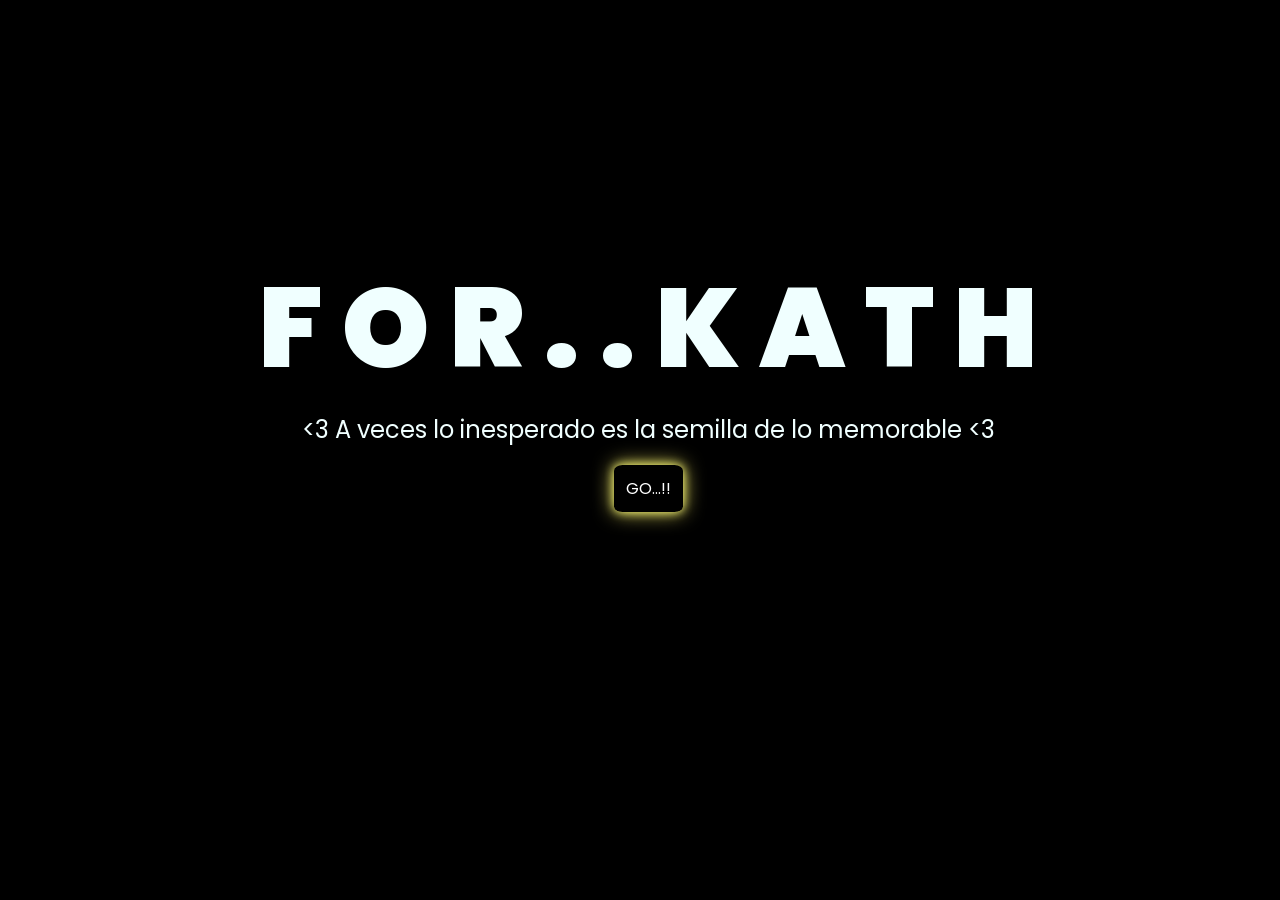
<file: jhunflower/index.html>
<!DOCTYPE html>
<html lang="es">

<head>
    <meta charset="UTF-8">
    <meta http-equiv="X-UA-Compatible" content="IE=edge">
    <meta name="viewport" content="width=device-width, initial-scale=1.0">
    <link rel="stylesheet" href="css/style.css">
    <link rel="icon" href="img/boltzinho.png" type="image/x-icon">
    <title>Boltflow</title>
</head>

<body>
    <div class="greetings">
        <span>F</span>
        <span>O</span>
        <span>R</span>
        <span>.</span>
        <span>.</span>
        <span>K</span>
        <span>A</span>
        <span>T</span>
        <span>H</span>
    </div>
    <div class="description">
        <span><3 A veces lo inesperado es la semilla de lo memorable <3</span>
    </div>
    <div class="button">
        <button class="botones">
            <a href="flower.html" style="color: #fff;">GO...!!</a>
        </button>
    </div>

</body>

</html>
</file>
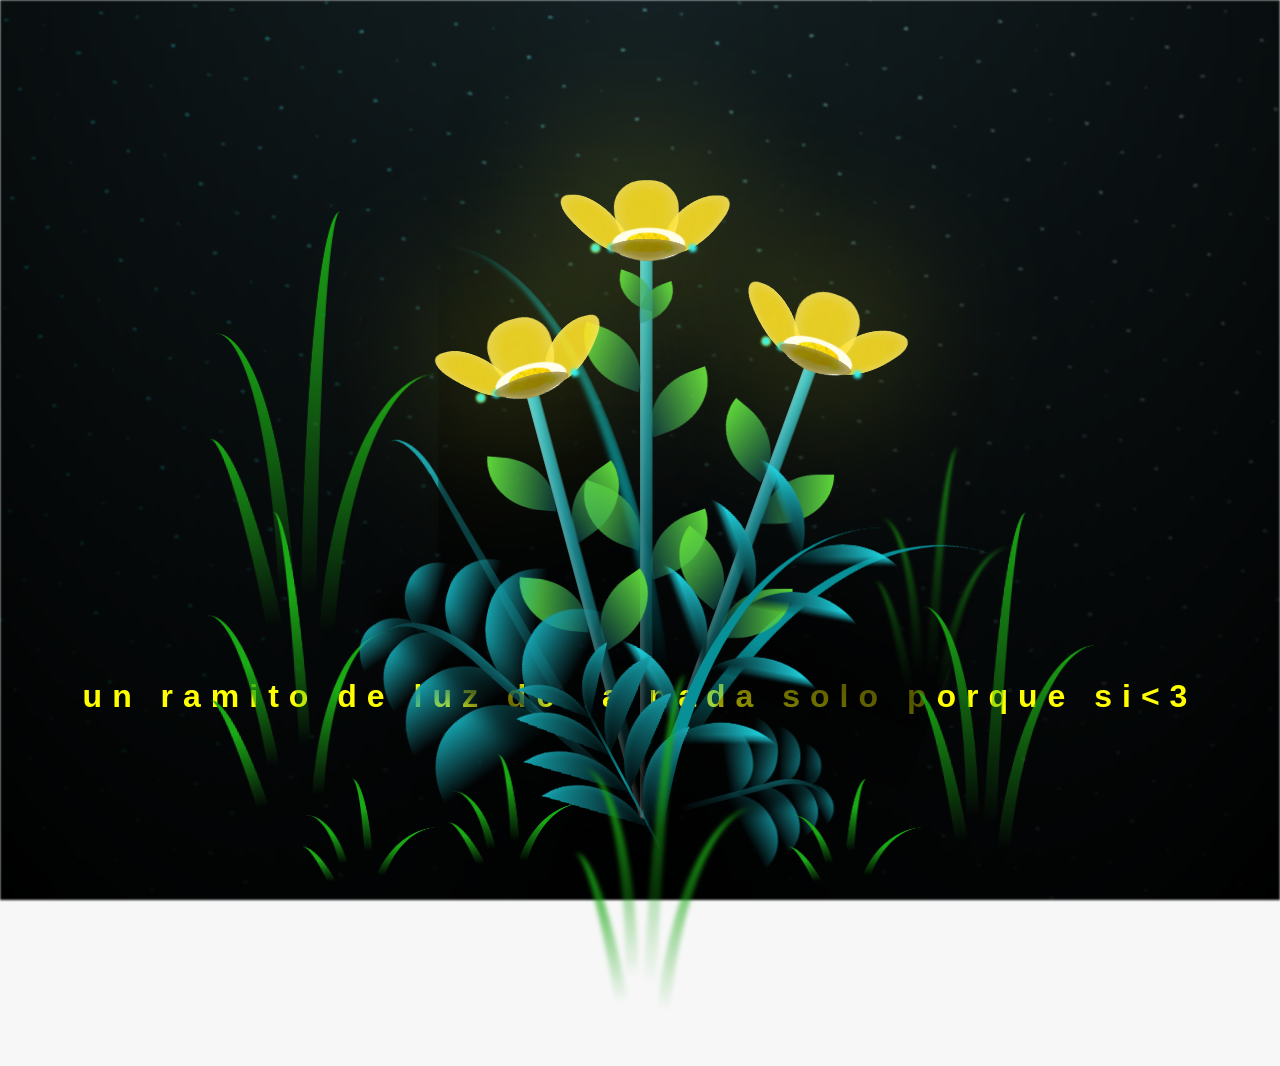
<file: jhunflower/flower.html>
<!DOCTYPE html>
<html lang="es">
  <head>
    <meta charset="UTF-8" />
    <meta http-equiv="X-UA-Compatible" content="IE=edge" />
    <meta name="viewport" content="width=device-width, initial-scale=1.0" />
    <link rel="stylesheet" href="css/main.css" />
    <link rel="icon" href="img/boltzinho.png" type="image/x-icon" />
    <title>FlowerForKath</title>
  </head>
  <body class="container">
    <audio src="sound/Jungkook [BTS] - Still With You (Traducida al español).mp3" autoplay></audio>
    <div id="lyrics">
     
    </div>
    <h1 class="titulo"><br><br><br>un ramito de luz de la nada solo porque si<3</h1>
  
    <div class="night"></div>
    <div class="flowers">
      <div class="flower flower--1">
        <div class="flower__leafs flower__leafs--1">
          <div class="flower__leaf flower__leaf--1"></div>
          <div class="flower__leaf flower__leaf--2"></div>
          <div class="flower__leaf flower__leaf--3"></div>
          <div class="flower__leaf flower__leaf--4"></div>
          <div class="flower__white-circle"></div>

          <div class="flower__light flower__light--1"></div>
          <div class="flower__light flower__light--2"></div>
          <div class="flower__light flower__light--3"></div>
          <div class="flower__light flower__light--4"></div>
          <div class="flower__light flower__light--5"></div>
          <div class="flower__light flower__light--6"></div>
          <div class="flower__light flower__light--7"></div>
          <div class="flower__light flower__light--8"></div>
        </div>
        <div class="flower__line">
          <div class="flower__line__leaf flower__line__leaf--1"></div>
          <div class="flower__line__leaf flower__line__leaf--2"></div>
          <div class="flower__line__leaf flower__line__leaf--3"></div>
          <div class="flower__line__leaf flower__line__leaf--4"></div>
          <div class="flower__line__leaf flower__line__leaf--5"></div>
          <div class="flower__line__leaf flower__line__leaf--6"></div>
        </div>
      </div>

      <div class="flower flower--2">
        <div class="flower__leafs flower__leafs--2">
          <div class="flower__leaf flower__leaf--1"></div>
          <div class="flower__leaf flower__leaf--2"></div>
          <div class="flower__leaf flower__leaf--3"></div>
          <div class="flower__leaf flower__leaf--4"></div>
          <div class="flower__white-circle"></div>

          <div class="flower__light flower__light--1"></div>
          <div class="flower__light flower__light--2"></div>
          <div class="flower__light flower__light--3"></div>
          <div class="flower__light flower__light--4"></div>
          <div class="flower__light flower__light--5"></div>
          <div class="flower__light flower__light--6"></div>
          <div class="flower__light flower__light--7"></div>
          <div class="flower__light flower__light--8"></div>
        </div>
        <div class="flower__line">
          <div class="flower__line__leaf flower__line__leaf--1"></div>
          <div class="flower__line__leaf flower__line__leaf--2"></div>
          <div class="flower__line__leaf flower__line__leaf--3"></div>
          <div class="flower__line__leaf flower__line__leaf--4"></div>
        </div>
      </div>

      <div class="flower flower--3">
        <div class="flower__leafs flower__leafs--3">
          <div class="flower__leaf flower__leaf--1"></div>
          <div class="flower__leaf flower__leaf--2"></div>
          <div class="flower__leaf flower__leaf--3"></div>
          <div class="flower__leaf flower__leaf--4"></div>
          <div class="flower__white-circle"></div>

          <div class="flower__light flower__light--1"></div>
          <div class="flower__light flower__light--2"></div>
          <div class="flower__light flower__light--3"></div>
          <div class="flower__light flower__light--4"></div>
          <div class="flower__light flower__light--5"></div>
          <div class="flower__light flower__light--6"></div>
          <div class="flower__light flower__light--7"></div>
          <div class="flower__light flower__light--8"></div>
        </div>
        <div class="flower__line">
          <div class="flower__line__leaf flower__line__leaf--1"></div>
          <div class="flower__line__leaf flower__line__leaf--2"></div>
          <div class="flower__line__leaf flower__line__leaf--3"></div>
          <div class="flower__line__leaf flower__line__leaf--4"></div>
        </div>
      </div>

      <div class="grow-ans" style="--d: 1.2s">
        <div class="flower__g-long">
          <div class="flower__g-long__top"></div>
          <div class="flower__g-long__bottom"></div>
        </div>
      </div>

      <div class="growing-grass">
        <div class="flower__grass flower__grass--1">
          <div class="flower__grass--top"></div>
          <div class="flower__grass--bottom"></div>
          <div class="flower__grass__leaf flower__grass__leaf--1"></div>
          <div class="flower__grass__leaf flower__grass__leaf--2"></div>
          <div class="flower__grass__leaf flower__grass__leaf--3"></div>
          <div class="flower__grass__leaf flower__grass__leaf--4"></div>
          <div class="flower__grass__leaf flower__grass__leaf--5"></div>
          <div class="flower__grass__leaf flower__grass__leaf--6"></div>
          <div class="flower__grass__leaf flower__grass__leaf--7"></div>
          <div class="flower__grass__leaf flower__grass__leaf--8"></div>
          <div class="flower__grass__overlay"></div>
        </div>
      </div>

      <div class="growing-grass">
        <div class="flower__grass flower__grass--2">
          <div class="flower__grass--top"></div>
          <div class="flower__grass--bottom"></div>
          <div class="flower__grass__leaf flower__grass__leaf--1"></div>
          <div class="flower__grass__leaf flower__grass__leaf--2"></div>
          <div class="flower__grass__leaf flower__grass__leaf--3"></div>
          <div class="flower__grass__leaf flower__grass__leaf--4"></div>
          <div class="flower__grass__leaf flower__grass__leaf--5"></div>
          <div class="flower__grass__leaf flower__grass__leaf--6"></div>
          <div class="flower__grass__leaf flower__grass__leaf--7"></div>
          <div class="flower__grass__leaf flower__grass__leaf--8"></div>
          <div class="flower__grass__overlay"></div>
        </div>
      </div>

      <div class="grow-ans" style="--d: 2.4s">
        <div class="flower__g-right flower__g-right--1">
          <div class="leaf"></div>
        </div>
      </div>

      <div class="grow-ans" style="--d: 2.8s">
        <div class="flower__g-right flower__g-right--2">
          <div class="leaf"></div>
        </div>
      </div>

      <div class="grow-ans" style="--d: 2.8s">
        <div class="flower__g-front">
          <div
            class="flower__g-front__leaf-wrapper flower__g-front__leaf-wrapper--1"
          >
            <div class="flower__g-front__leaf"></div>
          </div>
          <div
            class="flower__g-front__leaf-wrapper flower__g-front__leaf-wrapper--2"
          >
            <div class="flower__g-front__leaf"></div>
          </div>
          <div
            class="flower__g-front__leaf-wrapper flower__g-front__leaf-wrapper--3"
          >
            <div class="flower__g-front__leaf"></div>
          </div>
          <div
            class="flower__g-front__leaf-wrapper flower__g-front__leaf-wrapper--4"
          >
            <div class="flower__g-front__leaf"></div>
          </div>
          <div
            class="flower__g-front__leaf-wrapper flower__g-front__leaf-wrapper--5"
          >
            <div class="flower__g-front__leaf"></div>
          </div>
          <div
            class="flower__g-front__leaf-wrapper flower__g-front__leaf-wrapper--6"
          >
            <div class="flower__g-front__leaf"></div>
          </div>
          <div
            class="flower__g-front__leaf-wrapper flower__g-front__leaf-wrapper--7"
          >
            <div class="flower__g-front__leaf"></div>
          </div>
          <div
            class="flower__g-front__leaf-wrapper flower__g-front__leaf-wrapper--8"
          >
            <div class="flower__g-front__leaf"></div>
          </div>
          <div class="flower__g-front__line"></div>
        </div>
      </div>

      <div class="grow-ans" style="--d: 3.2s">
        <div class="flower__g-fr">
          <div class="leaf"></div>
          <div class="flower__g-fr__leaf flower__g-fr__leaf--1"></div>
          <div class="flower__g-fr__leaf flower__g-fr__leaf--2"></div>
          <div class="flower__g-fr__leaf flower__g-fr__leaf--3"></div>
          <div class="flower__g-fr__leaf flower__g-fr__leaf--4"></div>
          <div class="flower__g-fr__leaf flower__g-fr__leaf--5"></div>
          <div class="flower__g-fr__leaf flower__g-fr__leaf--6"></div>
          <div class="flower__g-fr__leaf flower__g-fr__leaf--7"></div>
          <div class="flower__g-fr__leaf flower__g-fr__leaf--8"></div>
        </div>
      </div>

      <div class="long-g long-g--0">
        <div class="grow-ans" style="--d: 3s">
          <div class="leaf leaf--0"></div>
        </div>
        <div class="grow-ans" style="--d: 2.2s">
          <div class="leaf leaf--1"></div>
        </div>
        <div class="grow-ans" style="--d: 3.4s">
          <div class="leaf leaf--2"></div>
        </div>
        <div class="grow-ans" style="--d: 3.6s">
          <div class="leaf leaf--3"></div>
        </div>
      </div>

      <div class="long-g long-g--1">
        <div class="grow-ans" style="--d: 3.6s">
          <div class="leaf leaf--0"></div>
        </div>
        <div class="grow-ans" style="--d: 3.8s">
          <div class="leaf leaf--1"></div>
        </div>
        <div class="grow-ans" style="--d: 4s">
          <div class="leaf leaf--2"></div>
        </div>
        <div class="grow-ans" style="--d: 4.2s">
          <div class="leaf leaf--3"></div>
        </div>
      </div>

      <div class="long-g long-g--2">
        <div class="grow-ans" style="--d: 4s">
          <div class="leaf leaf--0"></div>
        </div>
        <div class="grow-ans" style="--d: 4.2s">
          <div class="leaf leaf--1"></div>
        </div>
        <div class="grow-ans" style="--d: 4.4s">
          <div class="leaf leaf--2"></div>
        </div>
        <div class="grow-ans" style="--d: 4.6s">
          <div class="leaf leaf--3"></div>
        </div>
      </div>

      <div class="long-g long-g--3">
        <div class="grow-ans" style="--d: 4s">
          <div class="leaf leaf--0"></div>
        </div>
        <div class="grow-ans" style="--d: 4.2s">
          <div class="leaf leaf--1"></div>
        </div>
        <div class="grow-ans" style="--d: 3s">
          <div class="leaf leaf--2"></div>
        </div>
        <div class="grow-ans" style="--d: 3.6s">
          <div class="leaf leaf--3"></div>
        </div>
      </div>

      <div class="long-g long-g--4">
        <div class="grow-ans" style="--d: 4s">
          <div class="leaf leaf--0"></div>
        </div>
        <div class="grow-ans" style="--d: 4.2s">
          <div class="leaf leaf--1"></div>
        </div>
        <div class="grow-ans" style="--d: 3s">
          <div class="leaf leaf--2"></div>
        </div>
        <div class="grow-ans" style="--d: 3.6s">
          <div class="leaf leaf--3"></div>
        </div>
      </div>

      <div class="long-g long-g--5">
        <div class="grow-ans" style="--d: 4s">
          <div class="leaf leaf--0"></div>
        </div>
        <div class="grow-ans" style="--d: 4.2s">
          <div class="leaf leaf--1"></div>
        </div>
        <div class="grow-ans" style="--d: 3s">
          <div class="leaf leaf--2"></div>
        </div>
        <div class="grow-ans" style="--d: 3.6s">
          <div class="leaf leaf--3"></div>
        </div>
      </div>

      <div class="long-g long-g--6">
        <div class="grow-ans" style="--d: 4.2s">
          <div class="leaf leaf--0"></div>
        </div>
        <div class="grow-ans" style="--d: 4.4s">
          <div class="leaf leaf--1"></div>
        </div>
        <div class="grow-ans" style="--d: 4.6s">
          <div class="leaf leaf--2"></div>
        </div>
        <div class="grow-ans" style="--d: 4.8s">
          <div class="leaf leaf--3"></div>
        </div>
      </div>

      <div class="long-g long-g--7">
        <div class="grow-ans" style="--d: 3s">
          <div class="leaf leaf--0"></div>
        </div>
        <div class="grow-ans" style="--d: 3.2s">
          <div class="leaf leaf--1"></div>
        </div>
        <div class="grow-ans" style="--d: 3.5s">
          <div class="leaf leaf--2"></div>
        </div>
        <div class="grow-ans" style="--d: 3.6s">
          <div class="leaf leaf--3"></div>
        </div>
      </div>
    </div>
    <script src="anim.js"></script>
    <script src="main.js"></script>
  </body>
</html>
</file>
<file: jhunflower/css/style.css>
@import url('https://fonts.googleapis.com/css2?family=Poppins:ital,wght@0,500;1,900&display=swap');
*{
    font-family: 'Poppins',cursive;
}
body{
    color: azure;
    width: 100%;
    height: 82vh;
    display: flex;
    flex-direction: column;
    align-items: center;
    justify-content: center;
    background-color: black;
    /* padding-top: -30; */
}

.botones{
    padding: 9px;
    border-radius: 80px;
    background-color: transparent;
    border: none;
}

.botones a{

    font-size: xx-large;
    padding: 0.75em;
    border-radius: 12%;
    border-color: rgb(247, 244, 110);
    background-color: transparent;
    color: white;

    box-shadow: 
    0 0 10px rgb(241, 241, 114),
    0 0 20px rgb(238, 229, 103);

}

.botones a:focus{
    background-color: rgb(0, 0, 0);
}

.greetings{
    font-size: 7rem;
    font-weight: 900;
}
.greetings > span{
    animation: glow 2.5s ease-in-out infinite;
}
@keyframes glow{
    0%, 100%{
        color: #fff;
        text-shadow: 0 0 12px #d6d339, 0 0 50px #d6d339, 0 0 100px #d6d339;
    }
    10%, 90%{
        color: #111111;
        text-shadow: none;
    }
}
.greetings > span:nth-child(2){
    animation-delay: .2s ;
}
.greetings > span:nth-child(3){
    animation-delay: .4s ;
}
.greetings > span:nth-child(4){
    animation-delay: .6s;
}
.greetings > span:nth-child(5){
    animation-delay: .8s;
}
.greetings > span:nth-child(6){
    animation-delay: 1s;
}
.greetings > span:nth-child(7){
    animation-delay: 1.2s;
}
.greetings > span:nth-child(8){
    animation-delay: 1.4s;
}
.greetings > span:nth-child(9){
    animation-delay: 1.6s;
}
.greetings > span:nth-child(10){
    animation-delay: 1.8s;
}
.description{
    font-size: 1.5rem;
    margin-bottom: 20px;
}

.button a{
    text-decoration: none;
    font-size: 1rem;
    color: #111;
}

@media screen and (max-width:574px){
    .greetings{
        display: block;
        font-size: 4rem;
        font-weight: 800;
        text-align: center;
    }
    .description{
        font-size: 2rem;
    }
    
    .button a{
        font-size: 1rem;
    }
}
</file>
<file: jhunflower/css/main.css>
*,
*::after,
*::before {
  padding: 0;
  margin: 0;
  box-sizing: border-box;
}

:root {
  --dark-color: #000;
}

body {
  display: flex;
  align-items: flex-end;
  justify-content: center;
  min-height: 100vh;
  background-color: var(--dark-color);
  overflow: hidden;
  perspective: 1000px;
}

#lyrics {
  font-size: 28px;
  font-family: "Franklin Gothic Medium", "Arial Narrow", Arial, sans-serif;
  color: white;
  position: absolute;
  margin-bottom: 20%;
  z-index: 1;
  font-weight: bold;
  letter-spacing: 4px;
}
@media only screen and (max-width: 600px) {
  /* Estilos específicos para dispositivos con un ancho máximo de 600px */
  #lyrics {
      font-size: 14px; /* Reduce el tamaño del texto para dispositivos más pequeños */
      margin-bottom: 530px;
      letter-spacing: 3px;
  }

}
.titulo {
  margin-bottom: 180px;
  font-family: "Arial Narrow", Arial, sans-serif;
  color: yellow;
  position: absolute;
  font-weight: bold;
  letter-spacing: 10px;
  opacity: 0;
  animation: fadeIn 3s ease-in-out forwards;
  text-align: center;
}
@keyframes fadeIn {
  from {
    opacity: 0;
  }
  to {
    opacity: 1;
  }
}

.night {
  z-index: -1;
  position: absolute;
  left: 50%;
  top: 0;
  transform: translateX(-50%);
  width: 100%;
  height: 100%;
  filter: blur(0.1vmin);
  background-image: radial-gradient(
      ellipse at top,
      transparent 0%,
      var(--dark-color)
    ),
    radial-gradient(
      ellipse at bottom,
      var(--dark-color),
      rgba(145, 233, 255, 0.2)
    ),
    repeating-linear-gradient(
      220deg,
      rgb(0, 0, 0) 0px,
      rgb(0, 0, 0) 19px,
      transparent 19px,
      transparent 22px
    ),
    repeating-linear-gradient(
      189deg,
      rgb(0, 0, 0) 0px,
      rgb(0, 0, 0) 19px,
      transparent 19px,
      transparent 22px
    ),
    repeating-linear-gradient(
      148deg,
      rgb(0, 0, 0) 0px,
      rgb(0, 0, 0) 19px,
      transparent 19px,
      transparent 22px
    ),
    linear-gradient(90deg, rgb(0, 255, 250), rgb(240, 240, 240));
}

.flowers {
  position: relative;
  transform: scale(0.9);
  /*margin-bottom: 100px;
  */
}

@media only screen and (max-width: 600px) {
  /* Estilos específicos para dispositivos con un ancho máximo de 600px */
.flowers {
      font-size: 14px;
      margin-bottom: 35%;
      letter-spacing: 3px;
      transform: scale(1.0);
}

}

.flower {
  position: absolute;
  bottom: 10vmin;
  transform-origin: bottom center;
  z-index: 10;
  --fl-speed: 0.8s;
}
.flower--1 {
  -webkit-animation: moving-flower-1 4s linear infinite;
  animation: moving-flower-1 4s linear infinite;
}
.flower--1 .flower__line {
  height: 70vmin;
  -webkit-animation-delay: 0.3s;
  animation-delay: 0.3s;
}
.flower--1 .flower__line__leaf--1 {
  -webkit-animation: blooming-leaf-right var(--fl-speed) 1.6s backwards;
  animation: blooming-leaf-right var(--fl-speed) 1.6s backwards;
}
.flower--1 .flower__line__leaf--2 {
  -webkit-animation: blooming-leaf-right var(--fl-speed) 1.4s backwards;
  animation: blooming-leaf-right var(--fl-speed) 1.4s backwards;
}
.flower--1 .flower__line__leaf--3 {
  -webkit-animation: blooming-leaf-left var(--fl-speed) 1.2s backwards;
  animation: blooming-leaf-left var(--fl-speed) 1.2s backwards;
}
.flower--1 .flower__line__leaf--4 {
  -webkit-animation: blooming-leaf-left var(--fl-speed) 1s backwards;
  animation: blooming-leaf-left var(--fl-speed) 1s backwards;
}
.flower--1 .flower__line__leaf--5 {
  -webkit-animation: blooming-leaf-right var(--fl-speed) 1.8s backwards;
  animation: blooming-leaf-right var(--fl-speed) 1.8s backwards;
}
.flower--1 .flower__line__leaf--6 {
  -webkit-animation: blooming-leaf-left var(--fl-speed) 2s backwards;
  animation: blooming-leaf-left var(--fl-speed) 2s backwards;
}
.flower--2 {
  left: 50%;
  transform: rotate(20deg);
  -webkit-animation: moving-flower-2 4s linear infinite;
  animation: moving-flower-2 4s linear infinite;
}
.flower--2 .flower__line {
  height: 60vmin;
  -webkit-animation-delay: 0.6s;
  animation-delay: 0.6s;
}
.flower--2 .flower__line__leaf--1 {
  -webkit-animation: blooming-leaf-right var(--fl-speed) 1.9s backwards;
  animation: blooming-leaf-right var(--fl-speed) 1.9s backwards;
}
.flower--2 .flower__line__leaf--2 {
  -webkit-animation: blooming-leaf-right var(--fl-speed) 1.7s backwards;
  animation: blooming-leaf-right var(--fl-speed) 1.7s backwards;
}
.flower--2 .flower__line__leaf--3 {
  -webkit-animation: blooming-leaf-left var(--fl-speed) 1.5s backwards;
  animation: blooming-leaf-left var(--fl-speed) 1.5s backwards;
}
.flower--2 .flower__line__leaf--4 {
  -webkit-animation: blooming-leaf-left var(--fl-speed) 1.3s backwards;
  animation: blooming-leaf-left var(--fl-speed) 1.3s backwards;
}
.flower--3 {
  left: 50%;
  transform: rotate(-15deg);
  -webkit-animation: moving-flower-3 4s linear infinite;
  animation: moving-flower-3 4s linear infinite;
}
.flower--3 .flower__line {
  -webkit-animation-delay: 0.9s;
  animation-delay: 0.9s;
}
.flower--3 .flower__line__leaf--1 {
  -webkit-animation: blooming-leaf-right var(--fl-speed) 2.5s backwards;
  animation: blooming-leaf-right var(--fl-speed) 2.5s backwards;
}
.flower--3 .flower__line__leaf--2 {
  -webkit-animation: blooming-leaf-right var(--fl-speed) 2.3s backwards;
  animation: blooming-leaf-right var(--fl-speed) 2.3s backwards;
}
.flower--3 .flower__line__leaf--3 {
  -webkit-animation: blooming-leaf-left var(--fl-speed) 2.1s backwards;
  animation: blooming-leaf-left var(--fl-speed) 2.1s backwards;
}
.flower--3 .flower__line__leaf--4 {
  -webkit-animation: blooming-leaf-left var(--fl-speed) 1.9s backwards;
  animation: blooming-leaf-left var(--fl-speed) 1.9s backwards;
}
.flower__leafs {
  position: relative;
  -webkit-animation: blooming-flower 2s backwards;
  animation: blooming-flower 2s backwards;
}
.flower__leafs--1 {
  -webkit-animation-delay: 1.1s;
  animation-delay: 1.1s;
}
.flower__leafs--2 {
  -webkit-animation-delay: 1.4s;
  animation-delay: 1.4s;
}
.flower__leafs--3 {
  -webkit-animation-delay: 1.7s;
  animation-delay: 1.7s;
}
.flower__leafs::after {
  content: "";
  position: absolute;
  left: 0;
  top: 0;
  transform: translate(-50%, -100%);
  width: 8vmin;
  height: 8vmin;
  background-color: #f9fd25;
  /* background-color: #fd2525; */
  filter: blur(10vmin);
}
.flower__leaf {
  position: absolute;
  bottom: 0;
  left: 50%;
  width: 8vmin;
  height: 11vmin;
  border-radius: 51% 49% 47% 53%/44% 45% 55% 69%;
  background-color: #253bfd;
  background-color: #fddd25;
  transform-origin: bottom center;
  opacity: 0.9;
  box-shadow: inset 0 0 2vmin rgba(255, 255, 255, 0.5);
}
.flower__leaf--1 {
  transform: translate(-10%, 1%) rotateY(40deg) rotateX(-50deg);
}
.flower__leaf--2 {
  transform: translate(-50%, -4%) rotateX(40deg);
}
.flower__leaf--3 {
  transform: translate(-90%, 0%) rotateY(45deg) rotateX(50deg);
}
.flower__leaf--4 {
  width: 8vmin;
  height: 8vmin;
  transform-origin: bottom left;
  border-radius: 4vmin 10vmin 4vmin 4vmin;
  transform: translate(0%, 18%) rotateX(70deg) rotate(-43deg);
  background-color: #7c6901;
  z-index: 1;
  opacity: 0.8;
}
.flower__white-circle {
  position: absolute;
  left: -3.5vmin;
  top: -3vmin;
  width: 9vmin;
  height: 4vmin;
  border-radius: 50%;
  background-color: #fff;
}
.flower__white-circle::after {
  content: "";
  position: absolute;
  left: 50%;
  top: 45%;
  transform: translate(-50%, -50%);
  width: 60%;
  height: 60%;
  border-radius: inherit;
  background-image: repeating-linear-gradient(
      135deg,
      rgba(0, 0, 0, 0.03) 0px,
      rgba(0, 0, 0, 0.03) 1px,
      transparent 1px,
      transparent 12px
    ),
    repeating-linear-gradient(
      45deg,
      rgba(0, 0, 0, 0.03) 0px,
      rgba(0, 0, 0, 0.03) 1px,
      transparent 1px,
      transparent 12px
    ),
    repeating-linear-gradient(
      67.5deg,
      rgba(0, 0, 0, 0.03) 0px,
      rgba(0, 0, 0, 0.03) 1px,
      transparent 1px,
      transparent 12px
    ),
    repeating-linear-gradient(
      135deg,
      rgba(0, 0, 0, 0.03) 0px,
      rgba(0, 0, 0, 0.03) 1px,
      transparent 1px,
      transparent 12px
    ),
    repeating-linear-gradient(
      45deg,
      rgba(0, 0, 0, 0.03) 0px,
      rgba(0, 0, 0, 0.03) 1px,
      transparent 1px,
      transparent 12px
    ),
    repeating-linear-gradient(
      112.5deg,
      rgba(0, 0, 0, 0.03) 0px,
      rgba(0, 0, 0, 0.03) 1px,
      transparent 1px,
      transparent 12px
    ),
    repeating-linear-gradient(
      112.5deg,
      rgba(0, 0, 0, 0.03) 0px,
      rgba(0, 0, 0, 0.03) 1px,
      transparent 1px,
      transparent 12px
    ),
    repeating-linear-gradient(
      45deg,
      rgba(0, 0, 0, 0.03) 0px,
      rgba(0, 0, 0, 0.03) 1px,
      transparent 1px,
      transparent 12px
    ),
    repeating-linear-gradient(
      22.5deg,
      rgba(0, 0, 0, 0.03) 0px,
      rgba(0, 0, 0, 0.03) 1px,
      transparent 1px,
      transparent 12px
    ),
    repeating-linear-gradient(
      45deg,
      rgba(0, 0, 0, 0.03) 0px,
      rgba(0, 0, 0, 0.03) 1px,
      transparent 1px,
      transparent 12px
    ),
    repeating-linear-gradient(
      22.5deg,
      rgba(0, 0, 0, 0.03) 0px,
      rgba(0, 0, 0, 0.03) 1px,
      transparent 1px,
      transparent 12px
    ),
    repeating-linear-gradient(
      135deg,
      rgba(0, 0, 0, 0.03) 0px,
      rgba(0, 0, 0, 0.03) 1px,
      transparent 1px,
      transparent 12px
    ),
    repeating-linear-gradient(
      157.5deg,
      rgba(0, 0, 0, 0.03) 0px,
      rgba(0, 0, 0, 0.03) 1px,
      transparent 1px,
      transparent 12px
    ),
    repeating-linear-gradient(
      67.5deg,
      rgba(0, 0, 0, 0.03) 0px,
      rgba(0, 0, 0, 0.03) 1px,
      transparent 1px,
      transparent 12px
    ),
    repeating-linear-gradient(
      67.5deg,
      rgba(0, 0, 0, 0.03) 0px,
      rgba(0, 0, 0, 0.03) 1px,
      transparent 1px,
      transparent 12px
    ),
    linear-gradient(90deg, rgb(255, 235, 18), rgb(255, 206, 0));
}
.flower__line {
  height: 55vmin;
  width: 1.5vmin;
  background-image: linear-gradient(
      to left,
      rgba(0, 0, 0, 0.2),
      transparent,
      rgba(255, 255, 255, 0.2)
    ),
    linear-gradient(to top, transparent 10%, #14757a, #39c6d6);
  box-shadow: inset 0 0 2px rgba(0, 0, 0, 0.5);
  -webkit-animation: grow-flower-tree 4s backwards;
  animation: grow-flower-tree 4s backwards;
}
.flower__line__leaf {
  --w: 7vmin;
  --h: calc(var(--w) + 2vmin);
  position: absolute;
  top: 20%;
  left: 90%;
  width: var(--w);
  height: var(--h);
  border-top-right-radius: var(--h);
  border-bottom-left-radius: var(--h);
  background-image: linear-gradient(to top, rgba(20, 117, 122, 0.4), #5ed639);
}
.flower__line__leaf--1 {
  transform: rotate(70deg) rotateY(30deg);
}
.flower__line__leaf--2 {
  top: 45%;
  transform: rotate(70deg) rotateY(30deg);
}
.flower__line__leaf--3,
.flower__line__leaf--4,
.flower__line__leaf--6 {
  border-top-right-radius: 0;
  border-bottom-left-radius: 0;
  border-top-left-radius: var(--h);
  border-bottom-right-radius: var(--h);
  left: -460%;
  top: 12%;
  transform: rotate(-70deg) rotateY(30deg);
}
.flower__line__leaf--4 {
  top: 40%;
}
.flower__line__leaf--5 {
  top: 0;
  transform-origin: left;
  transform: rotate(70deg) rotateY(30deg) scale(0.6);
}
.flower__line__leaf--6 {
  top: -2%;
  left: -450%;
  transform-origin: right;
  transform: rotate(-70deg) rotateY(30deg) scale(0.6);
}
.flower__light {
  position: absolute;
  bottom: 0vmin;
  width: 1vmin;
  height: 1vmin;
  background-color: rgb(255, 251, 0);
  border-radius: 50%;
  filter: blur(0.2vmin);
  -webkit-animation: light-ans 4s linear infinite backwards;
  animation: light-ans 4s linear infinite backwards;
}
.flower__light:nth-child(odd) {
  background-color: #23f0ff;
}
.flower__light--1 {
  left: -2vmin;
  -webkit-animation-delay: 1s;
  animation-delay: 1s;
}
.flower__light--2 {
  left: 3vmin;
  -webkit-animation-delay: 0.5s;
  animation-delay: 0.5s;
}
.flower__light--3 {
  left: -6vmin;
  -webkit-animation-delay: 0.3s;
  animation-delay: 0.3s;
}
.flower__light--4 {
  left: 6vmin;
  -webkit-animation-delay: 0.9s;
  animation-delay: 0.9s;
}
.flower__light--5 {
  left: -1vmin;
  -webkit-animation-delay: 1.5s;
  animation-delay: 1.5s;
}
.flower__light--6 {
  left: -4vmin;
  -webkit-animation-delay: 3s;
  animation-delay: 3s;
}
.flower__light--7 {
  left: 3vmin;
  -webkit-animation-delay: 2s;
  animation-delay: 2s;
}
.flower__light--8 {
  left: -6vmin;
  -webkit-animation-delay: 3.5s;
  animation-delay: 3.5s;
}
.flower__grass {
  --c: #159faa;
  --line-w: 1.5vmin;
  position: absolute;
  bottom: 12vmin;
  left: -7vmin;
  display: flex;
  flex-direction: column;
  align-items: flex-end;
  z-index: 20;
  transform-origin: bottom center;
  transform: rotate(-48deg) rotateY(40deg);
}
.flower__grass--1 {
  -webkit-animation: moving-grass 2s linear infinite;
  animation: moving-grass 2s linear infinite;
}
.flower__grass--2 {
  left: 2vmin;
  bottom: 10vmin;
  transform: scale(0.5) rotate(75deg) rotateX(10deg) rotateY(-200deg);
  opacity: 0.8;
  z-index: 0;
  -webkit-animation: moving-grass--2 1.5s linear infinite;
  animation: moving-grass--2 1.5s linear infinite;
}
.flower__grass--top {
  width: 7vmin;
  height: 10vmin;
  border-top-right-radius: 100%;
  border-right: var(--line-w) solid var(--c);
  transform-origin: bottom center;
  transform: rotate(-2deg);
}
.flower__grass--bottom {
  margin-top: -2px;
  width: var(--line-w);
  height: 25vmin;
  background-image: linear-gradient(to top, transparent, var(--c));
}
.flower__grass__leaf {
  --size: 10vmin;
  position: absolute;
  width: calc(var(--size) * 2.1);
  height: var(--size);
  border-top-left-radius: var(--size);
  border-top-right-radius: var(--size);
  background-image: linear-gradient(
    to top,
    transparent,
    transparent 30%,
    var(--c)
  );
  z-index: 100;
}
.flower__grass__leaf--1 {
  top: -6%;
  left: 30%;
  --size: 6vmin;
  transform: rotate(-20deg);
  -webkit-animation: growing-grass-ans--1 2s 2.6s backwards;
  animation: growing-grass-ans--1 2s 2.6s backwards;
}
@-webkit-keyframes growing-grass-ans--1 {
  0% {
    transform-origin: bottom left;
    transform: rotate(-20deg) scale(0);
  }
}
@keyframes growing-grass-ans--1 {
  0% {
    transform-origin: bottom left;
    transform: rotate(-20deg) scale(0);
  }
}
.flower__grass__leaf--2 {
  top: -5%;
  left: -110%;
  --size: 6vmin;
  transform: rotate(10deg);
  -webkit-animation: growing-grass-ans--2 2s 2.4s linear backwards;
  animation: growing-grass-ans--2 2s 2.4s linear backwards;
}
@-webkit-keyframes growing-grass-ans--2 {
  0% {
    transform-origin: bottom right;
    transform: rotate(10deg) scale(0);
  }
}
@keyframes growing-grass-ans--2 {
  0% {
    transform-origin: bottom right;
    transform: rotate(10deg) scale(0);
  }
}
.flower__grass__leaf--3 {
  top: 5%;
  left: 60%;
  --size: 8vmin;
  transform: rotate(-18deg) rotateX(-20deg);
  -webkit-animation: growing-grass-ans--3 2s 2.2s linear backwards;
  animation: growing-grass-ans--3 2s 2.2s linear backwards;
}
@-webkit-keyframes growing-grass-ans--3 {
  0% {
    transform-origin: bottom left;
    transform: rotate(-18deg) rotateX(-20deg) scale(0);
  }
}
@keyframes growing-grass-ans--3 {
  0% {
    transform-origin: bottom left;
    transform: rotate(-18deg) rotateX(-20deg) scale(0);
  }
}
.flower__grass__leaf--4 {
  top: 6%;
  left: -135%;
  --size: 8vmin;
  transform: rotate(2deg);
  -webkit-animation: growing-grass-ans--4 2s 2s linear backwards;
  animation: growing-grass-ans--4 2s 2s linear backwards;
}
@-webkit-keyframes growing-grass-ans--4 {
  0% {
    transform-origin: bottom right;
    transform: rotate(2deg) scale(0);
  }
}
@keyframes growing-grass-ans--4 {
  0% {
    transform-origin: bottom right;
    transform: rotate(2deg) scale(0);
  }
}
.flower__grass__leaf--5 {
  top: 20%;
  left: 60%;
  --size: 10vmin;
  transform: rotate(-24deg) rotateX(-20deg);
  -webkit-animation: growing-grass-ans--5 2s 1.8s linear backwards;
  animation: growing-grass-ans--5 2s 1.8s linear backwards;
}
@-webkit-keyframes growing-grass-ans--5 {
  0% {
    transform-origin: bottom left;
    transform: rotate(-24deg) rotateX(-20deg) scale(0);
  }
}
@keyframes growing-grass-ans--5 {
  0% {
    transform-origin: bottom left;
    transform: rotate(-24deg) rotateX(-20deg) scale(0);
  }
}
.flower__grass__leaf--6 {
  top: 22%;
  left: -180%;
  --size: 10vmin;
  transform: rotate(10deg);
  -webkit-animation: growing-grass-ans--6 2s 1.6s linear backwards;
  animation: growing-grass-ans--6 2s 1.6s linear backwards;
}
@-webkit-keyframes growing-grass-ans--6 {
  0% {
    transform-origin: bottom right;
    transform: rotate(10deg) scale(0);
  }
}
@keyframes growing-grass-ans--6 {
  0% {
    transform-origin: bottom right;
    transform: rotate(10deg) scale(0);
  }
}
.flower__grass__leaf--7 {
  top: 39%;
  left: 70%;
  --size: 10vmin;
  transform: rotate(-10deg);
  -webkit-animation: growing-grass-ans--7 2s 1.4s linear backwards;
  animation: growing-grass-ans--7 2s 1.4s linear backwards;
}
@-webkit-keyframes growing-grass-ans--7 {
  0% {
    transform-origin: bottom left;
    transform: rotate(-10deg) scale(0);
  }
}
@keyframes growing-grass-ans--7 {
  0% {
    transform-origin: bottom left;
    transform: rotate(-10deg) scale(0);
  }
}
.flower__grass__leaf--8 {
  top: 40%;
  left: -215%;
  --size: 11vmin;
  transform: rotate(10deg);
  -webkit-animation: growing-grass-ans--8 2s 1.2s linear backwards;
  animation: growing-grass-ans--8 2s 1.2s linear backwards;
}
@-webkit-keyframes growing-grass-ans--8 {
  0% {
    transform-origin: bottom right;
    transform: rotate(10deg) scale(0);
  }
}
@keyframes growing-grass-ans--8 {
  0% {
    transform-origin: bottom right;
    transform: rotate(10deg) scale(0);
  }
}
.flower__grass__overlay {
  position: absolute;
  top: -10%;
  right: 0%;
  width: 100%;
  height: 100%;
  background-color: rgba(0, 0, 0, 0.6);
  filter: blur(1.5vmin);
  z-index: 100;
}
.flower__g-long {
  --w: 2vmin;
  --h: 6vmin;
  --c: #159faa;
  position: absolute;
  bottom: 10vmin;
  left: -3vmin;
  transform-origin: bottom center;
  transform: rotate(-30deg) rotateY(-20deg);
  display: flex;
  flex-direction: column;
  align-items: flex-end;
  -webkit-animation: flower-g-long-ans 3s linear infinite;
  animation: flower-g-long-ans 3s linear infinite;
}
@-webkit-keyframes flower-g-long-ans {
  0%,
  100% {
    transform: rotate(-30deg) rotateY(-20deg);
  }
  50% {
    transform: rotate(-32deg) rotateY(-20deg);
  }
}
@keyframes flower-g-long-ans {
  0%,
  100% {
    transform: rotate(-30deg) rotateY(-20deg);
  }
  50% {
    transform: rotate(-32deg) rotateY(-20deg);
  }
}
.flower__g-long__top {
  top: calc(var(--h) * -1);
  width: calc(var(--w) + 1vmin);
  height: var(--h);
  border-top-right-radius: 100%;
  border-right: 0.7vmin solid var(--c);
  transform: translate(-0.7vmin, 1vmin);
}
.flower__g-long__bottom {
  width: var(--w);
  height: 50vmin;
  transform-origin: bottom center;
  background-image: linear-gradient(to top, transparent 30%, var(--c));
  box-shadow: inset 0 0 2px rgba(0, 0, 0, 0.5);
  -webkit-clip-path: polygon(35% 0, 65% 1%, 100% 100%, 0% 100%);
  clip-path: polygon(35% 0, 65% 1%, 100% 100%, 0% 100%);
}
.flower__g-right {
  position: absolute;
  bottom: 6vmin;
  left: -2vmin;
  transform-origin: bottom left;
  transform: rotate(20deg);
}
.flower__g-right .leaf {
  width: 30vmin;
  height: 50vmin;
  border-top-left-radius: 100%;
  border-left: 2vmin solid #079097;
  background-image: linear-gradient(
    to bottom,
    transparent,
    var(--dark-color) 60%
  );
  -webkit-mask-image: linear-gradient(to top, transparent 30%, #079097 60%);
}
.flower__g-right--1 {
  -webkit-animation: flower-g-right-ans 2.5s linear infinite;
  animation: flower-g-right-ans 2.5s linear infinite;
}
.flower__g-right--2 {
  left: 5vmin;
  transform: rotateY(-180deg);
  -webkit-animation: flower-g-right-ans--2 3s linear infinite;
  animation: flower-g-right-ans--2 3s linear infinite;
}
.flower__g-right--2 .leaf {
  height: 75vmin;
  filter: blur(0.3vmin);
  opacity: 0.8;
}
@-webkit-keyframes flower-g-right-ans {
  0%,
  100% {
    transform: rotate(20deg);
  }
  50% {
    transform: rotate(24deg) rotateX(-20deg);
  }
}
@keyframes flower-g-right-ans {
  0%,
  100% {
    transform: rotate(20deg);
  }
  50% {
    transform: rotate(24deg) rotateX(-20deg);
  }
}
@-webkit-keyframes flower-g-right-ans--2 {
  0%,
  100% {
    transform: rotateY(-180deg) rotate(0deg) rotateX(-20deg);
  }
  50% {
    transform: rotateY(-180deg) rotate(6deg) rotateX(-20deg);
  }
}
@keyframes flower-g-right-ans--2 {
  0%,
  100% {
    transform: rotateY(-180deg) rotate(0deg) rotateX(-20deg);
  }
  50% {
    transform: rotateY(-180deg) rotate(6deg) rotateX(-20deg);
  }
}
.flower__g-front {
  position: absolute;
  bottom: 6vmin;
  left: 2.5vmin;
  z-index: 100;
  transform-origin: bottom center;
  transform: rotate(-28deg) rotateY(30deg) scale(1.04);
  -webkit-animation: flower__g-front-ans 2s linear infinite;
  animation: flower__g-front-ans 2s linear infinite;
}
@-webkit-keyframes flower__g-front-ans {
  0%,
  100% {
    transform: rotate(-28deg) rotateY(30deg) scale(1.04);
  }
  50% {
    transform: rotate(-35deg) rotateY(40deg) scale(1.04);
  }
}
@keyframes flower__g-front-ans {
  0%,
  100% {
    transform: rotate(-28deg) rotateY(30deg) scale(1.04);
  }
  50% {
    transform: rotate(-35deg) rotateY(40deg) scale(1.04);
  }
}
.flower__g-front__line {
  width: 0.3vmin;
  height: 20vmin;
  background-image: linear-gradient(
    to top,
    transparent,
    #079097,
    transparent 100%
  );
  position: relative;
}
.flower__g-front__leaf-wrapper {
  position: absolute;
  top: 0;
  left: 0;
  transform-origin: bottom left;
  transform: rotate(10deg);
}
.flower__g-front__leaf-wrapper:nth-child(even) {
  left: 0vmin;
  transform: rotateY(-180deg) rotate(5deg);
  -webkit-animation: flower__g-front__leaf-left-ans 1s ease-in backwards;
  animation: flower__g-front__leaf-left-ans 1s ease-in backwards;
}
.flower__g-front__leaf-wrapper:nth-child(odd) {
  -webkit-animation: flower__g-front__leaf-ans 1s ease-in backwards;
  animation: flower__g-front__leaf-ans 1s ease-in backwards;
}
.flower__g-front__leaf-wrapper--1 {
  top: -8vmin;
  transform: scale(0.7);
  -webkit-animation: flower__g-front__leaf-ans 1s 5.5s ease-in backwards !important;
  animation: flower__g-front__leaf-ans 1s 5.5s ease-in backwards !important;
}
.flower__g-front__leaf-wrapper--2 {
  top: -8vmin;
  transform: rotateY(-180deg) scale(0.7) !important;
  -webkit-animation: flower__g-front__leaf-left-ans-2 1s 4.6s ease-in backwards !important;
  animation: flower__g-front__leaf-left-ans-2 1s 4.6s ease-in backwards !important;
}
.flower__g-front__leaf-wrapper--3 {
  top: -3vmin;
  -webkit-animation: flower__g-front__leaf-ans 1s 4.6s ease-in backwards;
  animation: flower__g-front__leaf-ans 1s 4.6s ease-in backwards;
}
.flower__g-front__leaf-wrapper--4 {
  top: -3vmin;
  transform: rotateY(-180deg) scale(0.9) !important;
  -webkit-animation: flower__g-front__leaf-left-ans-2 1s 4.6s ease-in backwards !important;
  animation: flower__g-front__leaf-left-ans-2 1s 4.6s ease-in backwards !important;
}
@-webkit-keyframes flower__g-front__leaf-left-ans-2 {
  0% {
    transform: rotateY(-180deg) scale(0);
  }
}
@keyframes flower__g-front__leaf-left-ans-2 {
  0% {
    transform: rotateY(-180deg) scale(0);
  }
}
.flower__g-front__leaf-wrapper--5,
.flower__g-front__leaf-wrapper--6 {
  top: 2vmin;
}
.flower__g-front__leaf-wrapper--7,
.flower__g-front__leaf-wrapper--8 {
  top: 6.5vmin;
}
.flower__g-front__leaf-wrapper--2 {
  -webkit-animation-delay: 5.2s !important;
  animation-delay: 5.2s !important;
}
.flower__g-front__leaf-wrapper--3 {
  -webkit-animation-delay: 4.9s !important;
  animation-delay: 4.9s !important;
}
.flower__g-front__leaf-wrapper--5 {
  -webkit-animation-delay: 4.3s !important;
  animation-delay: 4.3s !important;
}
.flower__g-front__leaf-wrapper--6 {
  -webkit-animation-delay: 4.1s !important;
  animation-delay: 4.1s !important;
}
.flower__g-front__leaf-wrapper--7 {
  -webkit-animation-delay: 3.8s !important;
  animation-delay: 3.8s !important;
}
.flower__g-front__leaf-wrapper--8 {
  -webkit-animation-delay: 3.5s !important;
  animation-delay: 3.5s !important;
}
@-webkit-keyframes flower__g-front__leaf-ans {
  0% {
    transform: rotate(10deg) scale(0);
  }
}
@keyframes flower__g-front__leaf-ans {
  0% {
    transform: rotate(10deg) scale(0);
  }
}
@-webkit-keyframes flower__g-front__leaf-left-ans {
  0% {
    transform: rotateY(-180deg) rotate(5deg) scale(0);
  }
}
@keyframes flower__g-front__leaf-left-ans {
  0% {
    transform: rotateY(-180deg) rotate(5deg) scale(0);
  }
}
.flower__g-front__leaf {
  width: 10vmin;
  height: 10vmin;
  border-radius: 100% 0% 0% 100%/100% 100% 0% 0%;
  box-shadow: inset 0 2px 1vmin hsla(184deg, 97%, 58%, 0.2);
  background-image: linear-gradient(
      to bottom left,
      transparent,
      var(--dark-color)
    ),
    linear-gradient(to bottom right, #159faa 50%, transparent 50%, transparent);
  -webkit-mask-image: linear-gradient(
    to bottom right,
    #159faa 50%,
    transparent 50%,
    transparent
  );
  mask-image: linear-gradient(
    to bottom right,
    #159faa 50%,
    transparent 50%,
    transparent
  );
}
.flower__g-fr {
  position: absolute;
  bottom: -4vmin;
  left: vmin;
  transform-origin: bottom left;
  z-index: 10;
  -webkit-animation: flower__g-fr-ans 2s linear infinite;
  animation: flower__g-fr-ans 2s linear infinite;
}
@-webkit-keyframes flower__g-fr-ans {
  0%,
  100% {
    transform: rotate(2deg);
  }
  50% {
    transform: rotate(4deg);
  }
}
@keyframes flower__g-fr-ans {
  0%,
  100% {
    transform: rotate(2deg);
  }
  50% {
    transform: rotate(4deg);
  }
}
.flower__g-fr .leaf {
  width: 30vmin;
  height: 50vmin;
  border-top-left-radius: 100%;
  border-left: 2vmin solid #079097;
  -webkit-mask-image: linear-gradient(to top, transparent 25%, #079097 50%);
  position: relative;
  z-index: 1;
}
.flower__g-fr__leaf {
  position: absolute;
  top: 0;
  left: 0;
  width: 10vmin;
  height: 10vmin;
  border-radius: 100% 0% 0% 100%/100% 100% 0% 0%;
  box-shadow: inset 0 2px 1vmin hsla(184deg, 97%, 58%, 0.2);
  background-image: linear-gradient(
      to bottom left,
      transparent,
      var(--dark-color) 98%
    ),
    linear-gradient(to bottom right, #23f0ff 45%, transparent 50%, transparent);
  -webkit-mask-image: linear-gradient(
    135deg,
    #159faa 40%,
    transparent 50%,
    transparent
  );
}
.flower__g-fr__leaf--1 {
  left: 20vmin;
  transform: rotate(45deg);
  -webkit-animation: flower__g-fr-leaft-ans-1 0.5s 5.2s linear backwards;
  animation: flower__g-fr-leaft-ans-1 0.5s 5.2s linear backwards;
}
@-webkit-keyframes flower__g-fr-leaft-ans-1 {
  0% {
    transform-origin: left;
    transform: rotate(45deg) scale(0);
  }
}
@keyframes flower__g-fr-leaft-ans-1 {
  0% {
    transform-origin: left;
    transform: rotate(45deg) scale(0);
  }
}
.flower__g-fr__leaf--2 {
  left: 12vmin;
  top: -7vmin;
  transform: rotate(25deg) rotateY(-180deg);
  -webkit-animation: flower__g-fr-leaft-ans-6 0.5s 5s linear backwards;
  animation: flower__g-fr-leaft-ans-6 0.5s 5s linear backwards;
}
.flower__g-fr__leaf--3 {
  left: 15vmin;
  top: 6vmin;
  transform: rotate(55deg);
  -webkit-animation: flower__g-fr-leaft-ans-5 0.5s 4.8s linear backwards;
  animation: flower__g-fr-leaft-ans-5 0.5s 4.8s linear backwards;
}
.flower__g-fr__leaf--4 {
  left: 6vmin;
  top: -2vmin;
  transform: rotate(25deg) rotateY(-180deg);
  -webkit-animation: flower__g-fr-leaft-ans-6 0.5s 4.6s linear backwards;
  animation: flower__g-fr-leaft-ans-6 0.5s 4.6s linear backwards;
}
.flower__g-fr__leaf--5 {
  left: 10vmin;
  top: 14vmin;
  transform: rotate(55deg);
  -webkit-animation: flower__g-fr-leaft-ans-5 0.5s 4.4s linear backwards;
  animation: flower__g-fr-leaft-ans-5 0.5s 4.4s linear backwards;
}
@-webkit-keyframes flower__g-fr-leaft-ans-5 {
  0% {
    transform-origin: left;
    transform: rotate(55deg) scale(0);
  }
}
@keyframes flower__g-fr-leaft-ans-5 {
  0% {
    transform-origin: left;
    transform: rotate(55deg) scale(0);
  }
}
.flower__g-fr__leaf--6 {
  left: 0vmin;
  top: 6vmin;
  transform: rotate(25deg) rotateY(-180deg);
  -webkit-animation: flower__g-fr-leaft-ans-6 0.5s 4.2s linear backwards;
  animation: flower__g-fr-leaft-ans-6 0.5s 4.2s linear backwards;
}
@-webkit-keyframes flower__g-fr-leaft-ans-6 {
  0% {
    transform-origin: right;
    transform: rotate(25deg) rotateY(-180deg) scale(0);
  }
}
@keyframes flower__g-fr-leaft-ans-6 {
  0% {
    transform-origin: right;
    transform: rotate(25deg) rotateY(-180deg) scale(0);
  }
}
.flower__g-fr__leaf--7 {
  left: 5vmin;
  top: 22vmin;
  transform: rotate(45deg);
  -webkit-animation: flower__g-fr-leaft-ans-7 0.5s 4s linear backwards;
  animation: flower__g-fr-leaft-ans-7 0.5s 4s linear backwards;
}
@-webkit-keyframes flower__g-fr-leaft-ans-7 {
  0% {
    transform-origin: left;
    transform: rotate(45deg) scale(0);
  }
}
@keyframes flower__g-fr-leaft-ans-7 {
  0% {
    transform-origin: left;
    transform: rotate(45deg) scale(0);
  }
}
.flower__g-fr__leaf--8 {
  left: -4vmin;
  top: 15vmin;
  transform: rotate(15deg) rotateY(-180deg);
  -webkit-animation: flower__g-fr-leaft-ans-8 0.5s 3.8s linear backwards;
  animation: flower__g-fr-leaft-ans-8 0.5s 3.8s linear backwards;
}
@-webkit-keyframes flower__g-fr-leaft-ans-8 {
  0% {
    transform-origin: right;
    transform: rotate(15deg) rotateY(-180deg) scale(0);
  }
}
@keyframes flower__g-fr-leaft-ans-8 {
  0% {
    transform-origin: right;
    transform: rotate(15deg) rotateY(-180deg) scale(0);
  }
}

.long-g {
  position: absolute;
  bottom: 25vmin;
  left: -42vmin;
  transform-origin: bottom left;
}
.long-g--1 {
  bottom: 0vmin;
  transform: scale(0.8) rotate(-5deg);
}
.long-g--1 .leaf {
  -webkit-mask-image: linear-gradient(
    to top,
    transparent 40%,
    #079097 80%
  ) !important;
}
.long-g--1 .leaf--1 {
  --w: 5vmin;
  --h: 60vmin;
  left: -2vmin;
  transform: rotate(3deg) rotateY(-180deg);
}
.long-g--2,
.long-g--3 {
  bottom: -3vmin;
  left: -35vmin;
  transform-origin: center;
  transform: scale(0.6) rotateX(60deg);
}
.long-g--2 .leaf,
.long-g--3 .leaf {
  -webkit-mask-image: linear-gradient(
    to top,
    transparent 50%,
    #079097 80%
  ) !important;
}
.long-g--2 .leaf--1,
.long-g--3 .leaf--1 {
  left: -1vmin;
  transform: rotateY(-180deg);
}
.long-g--3 {
  left: -17vmin;
  bottom: 0vmin;
}
.long-g--3 .leaf {
  -webkit-mask-image: linear-gradient(
    to top,
    transparent 40%,
    #079097 80%
  ) !important;
}
.long-g--4 {
  left: 25vmin;
  bottom: -3vmin;
  transform-origin: center;
  transform: scale(0.6) rotateX(60deg);
}
.long-g--4 .leaf {
  -webkit-mask-image: linear-gradient(
    to top,
    transparent 50%,
    #079097 80%
  ) !important;
}
.long-g--5 {
  left: 42vmin;
  bottom: 0vmin;
  transform: scale(0.8) rotate(2deg);
}
.long-g--6 {
  left: 0vmin;
  bottom: -20vmin;
  z-index: 100;
  filter: blur(0.3vmin);
  transform: scale(0.8) rotate(2deg);
}
.long-g--7 {
  left: 35vmin;
  bottom: 20vmin;
  z-index: -1;
  filter: blur(0.3vmin);
  transform: scale(0.6) rotate(2deg);
  opacity: 0.7;
}
.long-g .leaf {
  --w: 15vmin;
  --h: 40vmin;
  --c: #1aaa15;
  position: absolute;
  bottom: 0;
  width: var(--w);
  height: var(--h);
  border-top-left-radius: 100%;
  border-left: 2vmin solid var(--c);
  -webkit-mask-image: linear-gradient(
    to top,
    transparent 20%,
    var(--dark-color)
  );
  transform-origin: bottom center;
}
.long-g .leaf--0 {
  left: 2vmin;
  -webkit-animation: leaf-ans-1 4s linear infinite;
  animation: leaf-ans-1 4s linear infinite;
}
.long-g .leaf--1 {
  --w: 5vmin;
  --h: 60vmin;
  -webkit-animation: leaf-ans-1 4s linear infinite;
  animation: leaf-ans-1 4s linear infinite;
}
.long-g .leaf--2 {
  --w: 10vmin;
  --h: 40vmin;
  left: -0.5vmin;
  bottom: 5vmin;
  transform-origin: bottom left;
  transform: rotateY(-180deg);
  -webkit-animation: leaf-ans-2 3s linear infinite;
  animation: leaf-ans-2 3s linear infinite;
}
.long-g .leaf--3 {
  --w: 5vmin;
  --h: 30vmin;
  left: -1vmin;
  bottom: 3.2vmin;
  transform-origin: bottom left;
  transform: rotate(-10deg) rotateY(-180deg);
  -webkit-animation: leaf-ans-3 3s linear infinite;
  animation: leaf-ans-3 3s linear infinite;
}

@-webkit-keyframes leaf-ans-1 {
  0%,
  100% {
    transform: rotate(-5deg) scale(1);
  }
  50% {
    transform: rotate(5deg) scale(1.1);
  }
}

@keyframes leaf-ans-1 {
  0%,
  100% {
    transform: rotate(-5deg) scale(1);
  }
  50% {
    transform: rotate(5deg) scale(1.1);
  }
}
@-webkit-keyframes leaf-ans-2 {
  0%,
  100% {
    transform: rotateY(-180deg) rotate(5deg);
  }
  50% {
    transform: rotateY(-180deg) rotate(0deg) scale(1.1);
  }
}
@keyframes leaf-ans-2 {
  0%,
  100% {
    transform: rotateY(-180deg) rotate(5deg);
  }
  50% {
    transform: rotateY(-180deg) rotate(0deg) scale(1.1);
  }
}
@-webkit-keyframes leaf-ans-3 {
  0%,
  100% {
    transform: rotate(-10deg) rotateY(-180deg);
  }
  50% {
    transform: rotate(-20deg) rotateY(-180deg);
  }
}
@keyframes leaf-ans-3 {
  0%,
  100% {
    transform: rotate(-10deg) rotateY(-180deg);
  }
  50% {
    transform: rotate(-20deg) rotateY(-180deg);
  }
}
.grow-ans {
  -webkit-animation: grow-ans 2s var(--d) backwards;
  animation: grow-ans 2s var(--d) backwards;
}

@-webkit-keyframes grow-ans {
  0% {
    transform: scale(0);
    opacity: 0;
  }
}

@keyframes grow-ans {
  0% {
    transform: scale(0);
    opacity: 0;
  }
}
@-webkit-keyframes light-ans {
  0% {
    opacity: 0;
    transform: translateY(0vmin);
  }
  25% {
    opacity: 1;
    transform: translateY(-5vmin) translateX(-2vmin);
  }
  50% {
    opacity: 1;
    transform: translateY(-15vmin) translateX(2vmin);
    filter: blur(0.2vmin);
  }
  75% {
    transform: translateY(-20vmin) translateX(-2vmin);
    filter: blur(0.2vmin);
  }
  100% {
    transform: translateY(-30vmin);
    opacity: 0;
    filter: blur(1vmin);
  }
}
@keyframes light-ans {
  0% {
    opacity: 0;
    transform: translateY(0vmin);
  }
  25% {
    opacity: 1;
    transform: translateY(-5vmin) translateX(-2vmin);
  }
  50% {
    opacity: 1;
    transform: translateY(-15vmin) translateX(2vmin);
    filter: blur(0.2vmin);
  }
  75% {
    transform: translateY(-20vmin) translateX(-2vmin);
    filter: blur(0.2vmin);
  }
  100% {
    transform: translateY(-30vmin);
    opacity: 0;
    filter: blur(1vmin);
  }
}
@-webkit-keyframes moving-flower-1 {
  0%,
  100% {
    transform: rotate(2deg);
  }
  50% {
    transform: rotate(-2deg);
  }
}
@keyframes moving-flower-1 {
  0%,
  100% {
    transform: rotate(2deg);
  }
  50% {
    transform: rotate(-2deg);
  }
}
@-webkit-keyframes moving-flower-2 {
  0%,
  100% {
    transform: rotate(18deg);
  }
  50% {
    transform: rotate(14deg);
  }
}
@keyframes moving-flower-2 {
  0%,
  100% {
    transform: rotate(18deg);
  }
  50% {
    transform: rotate(14deg);
  }
}
@-webkit-keyframes moving-flower-3 {
  0%,
  100% {
    transform: rotate(-18deg);
  }
  50% {
    transform: rotate(-20deg) rotateY(-10deg);
  }
}
@keyframes moving-flower-3 {
  0%,
  100% {
    transform: rotate(-18deg);
  }
  50% {
    transform: rotate(-20deg) rotateY(-10deg);
  }
}
@-webkit-keyframes blooming-leaf-right {
  0% {
    transform-origin: left;
    transform: rotate(70deg) rotateY(30deg) scale(0);
  }
}
@keyframes blooming-leaf-right {
  0% {
    transform-origin: left;
    transform: rotate(70deg) rotateY(30deg) scale(0);
  }
}
@-webkit-keyframes blooming-leaf-left {
  0% {
    transform-origin: right;
    transform: rotate(-70deg) rotateY(30deg) scale(0);
  }
}
@keyframes blooming-leaf-left {
  0% {
    transform-origin: right;
    transform: rotate(-70deg) rotateY(30deg) scale(0);
  }
}
@-webkit-keyframes grow-flower-tree {
  0% {
    height: 0;
    border-radius: 1vmin;
  }
}
@keyframes grow-flower-tree {
  0% {
    height: 0;
    border-radius: 1vmin;
  }
}
@-webkit-keyframes blooming-flower {
  0% {
    transform: scale(0);
  }
}
@keyframes blooming-flower {
  0% {
    transform: scale(0);
  }
}
@-webkit-keyframes moving-grass {
  0%,
  100% {
    transform: rotate(-48deg) rotateY(40deg);
  }
  50% {
    transform: rotate(-50deg) rotateY(40deg);
  }
}
@keyframes moving-grass {
  0%,
  100% {
    transform: rotate(-48deg) rotateY(40deg);
  }
  50% {
    transform: rotate(-50deg) rotateY(40deg);
  }
}
@-webkit-keyframes moving-grass--2 {
  0%,
  100% {
    transform: scale(0.5) rotate(75deg) rotateX(10deg) rotateY(-200deg);
  }
  50% {
    transform: scale(0.5) rotate(79deg) rotateX(10deg) rotateY(-200deg);
  }
}
@keyframes moving-grass--2 {
  0%,
  100% {
    transform: scale(0.5) rotate(75deg) rotateX(10deg) rotateY(-200deg);
  }
  50% {
    transform: scale(0.5) rotate(79deg) rotateX(10deg) rotateY(-200deg);
  }
}
.growing-grass {
  -webkit-animation: growing-grass-ans 1s 2s backwards;
  animation: growing-grass-ans 1s 2s backwards;
}

@-webkit-keyframes growing-grass-ans {
  0% {
    transform: scale(0);
  }
}

@keyframes growing-grass-ans {
  0% {
    transform: scale(0);
  }
}
.container * {
  -webkit-animation-play-state: paused !important;
  animation-play-state: paused !important;
} /*# sourceMappingURL=main.css.map */


/* Reset de estilos básicos */
body, h1, p {
  margin: 0;
  padding: 0;
}

/* Estilos generales */
body {
  font-family: 'Arial', sans-serif;
  background-color: #f7f7f7;
  color: #333;
}

.container {
  max-width: 1200px;
  margin: 0 auto;
  padding: 20px;
}

h1 {
  font-size: 2em;
  line-height: 1.5;
  margin-bottom: 20px;
}

/* Media Queries para tamaños de pantalla diferentes */
@media screen and (max-width: 600px) {
  /* Estilos para pantallas pequeñas */
  h1 {
      font-size: 1.5em;
  }
}

@media screen and (min-width: 601px) and (max-width: 1024px) {
  /* Estilos para pantallas medianas */
  h1 {
      font-size: 1.8em;
  }
}

@media screen and (min-width: 1025px) {
  /* Estilos para pantallas grandes */
  h1 {
      font-size: 2em;
  }
}

/* Agregar más estilos según sea necesario */
</file>
